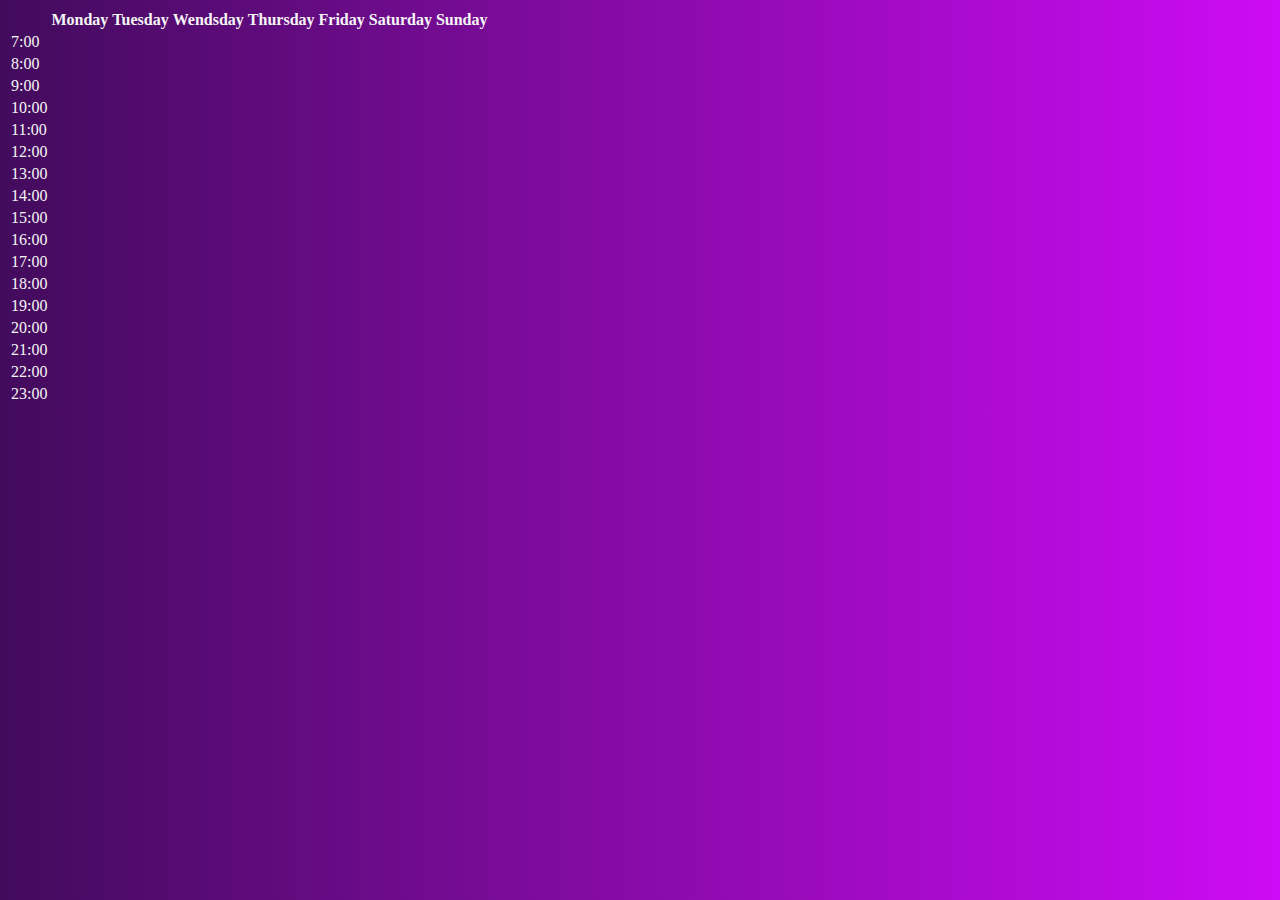
<file: hannah_test.html>
<!DOCTYPE html>
<html lang="en">

<head>
    <meta charset="UTF-8">
    <meta http-equiv="X-UA-Compatible" content="IE=edge">
    <meta name="viewport" content="width=device-width, initial-scale=1.0">
    <title>Document</title>
    <!-- Stylesheet -->
    <link rel="stylesheet" href="styles/calendar.css">
</head>

<body>
    <meta name="viewport" content="width=device-width, initial-scale=1.0">
    <table>
        <thead>
            <tr>
                <th></th>
                <th>
                    <!-- <span class="day">1</span> -->
                    <span class="long">Monday</span>
                    <!-- <span class="short">Mon</span> -->
                </th>
                <th>
                    <!-- <span class="day">2</span> -->
                    <span class="long">Tuesday</span>
                    <!-- <span class="short">Tue</span> -->
                </th>
                <th>
                    <!-- <span class="day">3</span> -->
                    <span class="long">Wendsday</span>
                    <!-- <span class="short">We</span> -->
                </th>
                <th>
                    <!-- <span class="day">4</span> -->
                    <span class="long">Thursday</span>
                    <!-- <span class="short">Thur</span> -->
                </th>
                <th>
                    <!-- <span class="day active">5</span> -->
                    <span class="long">Friday</span>
                    <!-- <span class="short">Fri</span> -->
                </th>
                <th>
                    <!-- <span class="day">6</span> -->
                    <span class="long">Saturday</span>
                    <!-- <span class="short">Sat</span> -->
                </th>
                <th>
                    <!-- <span class="day">7</span> -->
                    <span class="long">Sunday</span>
                    <!-- <span class="short">Sun</span> -->
                </th>
            </tr>
        </thead>
        <tbody>
            <tr>
                <td class="hour" rowspan="4"><span>7:00</span></td>
                <td></td>
                <td></td>
                <td></td>
                <td></td>
                <td></td>
                <td></td>
                <td></td>
            </tr>
            <tr>
                <td></td>
                <td></td>
                <td></td>
                <td></td>
                <td></td>
                <td></td>
                <td></td>
            </tr>
            <tr>
                <td></td>
                <td></td>
                <td></td>
                <td></td>
                <td></td>
                <td></td>
                <td></td>
            </tr>
            <tr>
                <td></td>
                <td></td>
                <td></td>
                <td></td>
                <td></td>
                <td></td>
                <td></td>
            </tr>
            <tr>
                <td class="hour" rowspan="4"><span>8:00</span></td>
                <td></td>
                <td></td>
                <td></td>
                <td></td>
                <td></td>
                <td></td>
                <td></td>
            </tr>
            <tr>
                <td></td>
                <td></td>
                <td></td>
                <td></td>
                <td></td>
                <td></td>
                <td></td>
            </tr>
            <tr>
                <td></td>
                <td></td>
                <td></td>
                <td></td>
                <td></td>
                <td></td>
                <td></td>
            </tr>
            <tr>
                <td></td>
                <td></td>
                <td></td>
                <td></td>
                <td></td>
                <td></td>
                <td></td>
            </tr>

            <tr>
                <td class="hour" rowspan="4"><span>9:00</span></td>
                <td></td>
                <td></td>
                <td></td>
                <td></td>
                <td></td>
                <td></td>
                <td></td>
            </tr>
            <tr>
                <td></td>
                <td></td>
                <td></td>
                <td></td>
                <td></td>
                <td></td>
                <td></td>
            </tr>
            <tr>
                <td></td>
                <td></td>
                <td></td>
                <td></td>
                <td></td>
                <td></td>
                <td></td>
            </tr>
            <tr>
                <td></td>
                <td></td>
                <td></td>
                <td></td>
                <td></td>
                <td></td>
                <td></td>
            </tr>
            <tr>
                <td class="hour" rowspan="4"><span>10:00</span></td>
                <td></td>
                <td></td>
                <td></td>
                <td></td>
                <td></td>
                <td></td>
                <td></td>
            </tr>
            <tr>
                <td></td>
                <td></td>
                <td></td>
                <td></td>
                <td></td>
                <td></td>
                <td></td>
            </tr>
            <tr>
                <td></td>
                <td></td>
                <td></td>
                <td></td>
                <td></td>
                <td></td>
                <td></td>
            </tr>
            <tr>
                <td></td>
                <td></td>
                <td></td>
                <td></td>
                <td></td>
                <td></td>
                <td></td>
            </tr>
            <tr>
                <td class="hour" rowspan="4"><span>11:00</span></td>
                <td></td>
                <td></td>
                <td></td>
                <td></td>
                <td></td>
                <td></td>
                <td></td>
            </tr>
            <tr>
                <td></td>
                <td></td>
                <td></td>
                <td></td>
                <td></td>
                <td></td>
                <td></td>
            </tr>
            <tr>
                <td></td>
                <td></td>
                <td></td>
                <td></td>
                <td></td>
                <td></td>
                <td></td>
            </tr>
            <tr>
                <td></td>
                <td></td>
                <td></td>
                <td></td>
                <td></td>
                <td></td>
                <td></td>
            </tr>
            <tr>
                <td class="hour" rowspan="4"><span>12:00</span></td>
                <td></td>
                <td></td>
                <td></td>
                <td></td>
                <td></td>
                <td></td>
                <td></td>
            </tr>
            <tr>
                <td></td>
                <td></td>
                <td></td>
                <td></td>
                <td></td>
                <td></td>
                <td></td>
            </tr>
            <tr>
                <td></td>
                <td></td>
                <td></td>
                <td></td>
                <td></td>
                <td></td>
                <td></td>
            </tr>
            <tr>
                <td></td>
                <td></td>
                <td></td>
                <td></td>
                <td></td>
                <td></td>
                <td></td>
            </tr>
            <tr>
                <td class="hour" rowspan="4"><span>13:00</span></td>
                <td></td>
                <td></td>
                <td></td>
                <td></td>
                <td></td>
                <td></td>
                <td></td>
            </tr>
            <tr>
                <td></td>
                <td></td>
                <td></td>
                <td></td>
                <td></td>
                <td></td>
                <td></td>
            </tr>
            <tr>
                <td></td>
                <td></td>
                <td></td>
                <td></td>
                <td></td>
                <td></td>
                <td></td>
            </tr>
            <tr>
                <td></td>
                <td></td>
                <td></td>
                <td></td>
                <td></td>
                <td></td>
                <td></td>
            </tr>
            <tr>
                <td class="hour" rowspan="4"><span>14:00</span></td>
                <td></td>
                <td></td>
                <td></td>
                <td></td>
                <td></td>
                <td></td>
                <td></td>
            </tr>
            <tr>
                <td></td>
                <td></td>
                <td></td>
                <td></td>
                <td></td>
                <td></td>
                <td></td>
            </tr>
            <tr>
                <td></td>
                <td></td>
                <td></td>
                <td></td>
                <td></td>
                <td></td>
                <td></td>
            </tr>
            <tr>
                <td></td>
                <td></td>
                <td></td>
                <td></td>
                <td></td>
                <td></td>
                <td></td>
            </tr>
            <tr>
                <td class="hour" rowspan="4"><span>15:00</span></td>
                <td></td>
                <td></td>
                <td></td>
                <td></td>
                <td></td>
                <td></td>
                <td></td>
            </tr>
            <tr>
                <td></td>
                <td></td>
                <td></td>
                <td></td>
                <td></td>
                <td></td>
                <td></td>
            </tr>
            <tr>
                <td></td>
                <td></td>
                <td></td>
                <td></td>
                <td></td>
                <td></td>
                <td></td>
            </tr>
            <tr>
                <td></td>
                <td></td>
                <td></td>
                <td></td>
                <td></td>
                <td></td>
                <td></td>
            </tr>
            <tr>
                <td class="hour" rowspan="4"><span>16:00</span></td>
                <td></td>
                <td></td>
                <td></td>
                <td></td>
                <td></td>
                <td></td>
                <td></td>
            </tr>
            <tr>
                <td></td>
                <td></td>
                <td></td>
                <td></td>
                <td></td>
                <td></td>
                <td></td>
            </tr>
            <tr>
                <td></td>
                <td></td>
                <td></td>
                <td></td>
                <td></td>
                <td></td>
                <td></td>
            </tr>
            <tr>
                <td></td>
                <td></td>
                <td></td>
                <td></td>
                <td></td>
                <td></td>
                <td></td>
            </tr>
            <tr>
                <td class="hour" rowspan="4"><span>17:00</span></td>
                <td></td>
                <td></td>
                <td></td>
                <td></td>
                <td></td>
                <td></td>
                <td></td>
            </tr>
            <tr>
                <td></td>
                <td></td>
                <td></td>
                <td></td>
                <td></td>
                <td></td>
                <td></td>
            </tr>
            <tr>
                <td></td>
                <td></td>
                <td></td>
                <td></td>
                <td></td>
                <td></td>
                <td></td>
            </tr>
            <tr>
                <td></td>
                <td></td>
                <td></td>
                <td></td>
                <td></td>
                <td></td>
                <td></td>
            </tr>
            <tr>
                <td class="hour" rowspan="4"><span>18:00</span></td>
                <td></td>
                <td></td>
                <td></td>
                <td></td>
                <td></td>
                <td></td>
                <td></td>
            </tr>
            <tr>
                <td></td>
                <td></td>
                <td></td>
                <td></td>
                <td></td>
                <td></td>
                <td></td>
            </tr>
            <tr>
                <td></td>
                <td></td>
                <td></td>
                <td></td>
                <td></td>
                <td></td>
                <td></td>
            </tr>
            <tr>
                <td></td>
                <td></td>
                <td></td>
                <td></td>
                <td></td>
                <td></td>
                <td></td>
            </tr>
            <tr>
                <td class="hour" rowspan="4"><span>19:00</span></td>
                <td></td>
                <td></td>
                <td></td>
                <td></td>
                <td></td>
                <td></td>
                <td></td>
            </tr>
            <tr>
                <td></td>
                <td></td>
                <td></td>
                <td></td>
                <td></td>
                <td></td>
                <td></td>
            </tr>
            <tr>
                <td></td>
                <td></td>
                <td></td>
                <td></td>
                <td></td>
                <td></td>
                <td></td>
            </tr>
            <tr>
                <td></td>
                <td></td>
                <td></td>
                <td></td>
                <td></td>
                <td></td>
                <td></td>
            </tr>
            <tr>
                <td class="hour" rowspan="4"><span>20:00</span></td>
                <td></td>
                <td></td>
                <td></td>
                <td></td>
                <td></td>
                <td></td>
                <td></td>
            </tr>
            <tr>
                <td></td>
                <td></td>
                <td></td>
                <td></td>
                <td></td>
                <td></td>
                <td></td>
            </tr>
            <tr>
                <td></td>
                <td></td>
                <td></td>
                <td></td>
                <td></td>
                <td></td>
                <td></td>
            </tr>
            <tr>
                <td></td>
                <td></td>
                <td></td>
                <td></td>
                <td></td>
                <td></td>
                <td></td>
            </tr>
            <tr>
                <td class="hour" rowspan="4"><span>21:00</span></td>
                <td></td>
                <td></td>
                <td></td>
                <td></td>
                <td></td>
                <td></td>
                <td></td>
            </tr>
            <tr>
                <td></td>
                <td></td>
                <td></td>
                <td></td>
                <td></td>
                <td></td>
                <td></td>
            </tr>
            <tr>
                <td></td>
                <td></td>
                <td></td>
                <td></td>
                <td></td>
                <td></td>
                <td></td>
            </tr>
            <tr>
                <td></td>
                <td></td>
                <td></td>
                <td></td>
                <td></td>
                <td></td>
                <td></td>
            </tr>
            <tr>
                <td class="hour" rowspan="4"><span>22:00</span></td>
                <td></td>
                <td></td>
                <td></td>
                <td></td>
                <td></td>
                <td></td>
                <td></td>
            </tr>
            <tr>
                <td></td>
                <td></td>
                <td></td>
                <td></td>
                <td></td>
                <td></td>
                <td></td>
            </tr>
            <tr>
                <td></td>
                <td></td>
                <td></td>
                <td></td>
                <td></td>
                <td></td>
                <td></td>
            </tr>
            <tr>
                <td></td>
                <td></td>
                <td></td>
                <td></td>
                <td></td>
                <td></td>
                <td></td>
            </tr>
            <tr>
                <td class="hour" rowspan="4"><span>23:00</span></td>
                <td></td>
                <td></td>
                <td></td>
                <td></td>
                <td></td>
                <td></td>
                <td></td>
            </tr>
            <tr>
                <td></td>
                <td></td>
                <td></td>
                <td></td>
                <td></td>
                <td></td>
                <td></td>
            </tr>
            <tr>
                <td></td>
                <td></td>
                <td></td>
                <td></td>
                <td></td>
                <td></td>
                <td></td>
            </tr>
            <tr>
                <td></td>
                <td></td>
                <td></td>
                <td></td>
                <td></td>
                <td></td>
                <td></td>
            </tr>

            
        </tbody>
    </table>
</body>

</html>
</file>
<file: styles/calendar.css>
body{
  background-image: linear-gradient(to right, #420b5c, #ce0bf5);
  color: whitesmoke;
}

div p  {
  font-size: 20px;
}

.container {
  text-transform: uppercase;
  text-align: center;
}

.habit-names p {
  text-align: center;
}

.col-sm h1 {
  font-size: 30px;
  background-color: #2e007e;
}

.cat-pet-calendar {
  padding-top: 5%;
}
</file>
